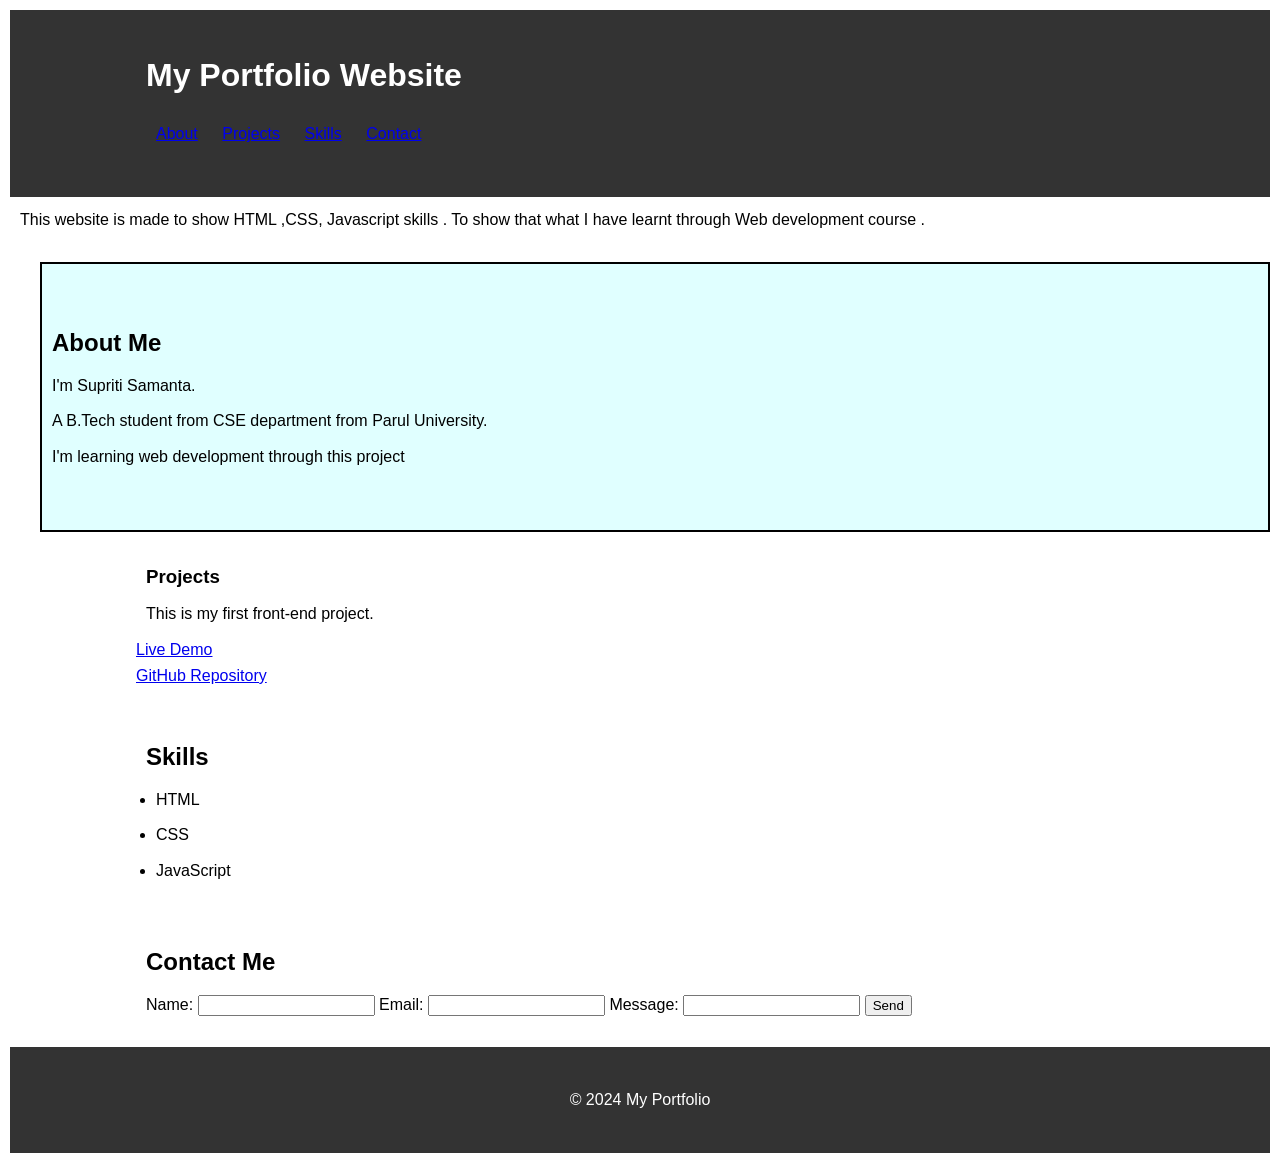
<file: Project1.html>
<!DOCTYPE html>
<html lang="en">
<head>
    <meta charset="UTF-8">
    <meta name="viewport" content="width=device-width, initial-scale=1.0">
    <title>My Portfolio</title>
    <link rel="stylesheet" href="Project1.css"> 
</head>
<body>
    <header>
        <div class="container">
            <h1>My Portfolio Website</h1>
            <nav>
                <ul>
                    <li><a href="#">About</a></li>
                    <li><a href="#">Projects</a></li>
                    <li><a href="#">Skills</a></li>
                    <li><a href="#">Contact</a></li>
                </ul>
            </nav>
        </div>
    </header>

    <p>This website is made to show HTML ,CSS, Javascript skills . To show that what I have learnt through Web development course .</div></p>

        <div class="container2">
            <h2>About Me</h2>
            <p>I'm Supriti Samanta. </p>
            <p>A B.Tech student from CSE department from Parul University.</p>
            <p>I'm learning web development through this project</p>
        </div>
    
 
    <section id="projects" class="section">
        <div class="container"> 
            <div class="project">
                <h3>Projects</h3>
                <p>This is my first front-end project.</p>
                <a href="#">Live Demo</a> <br>
                <a href="#">GitHub  Repository</a>
            </div>
            
        </div>
    </section>

    <section id="skills" class="section">
        <div class="container">
            <h2>Skills</h2>
            <ul>
                <li>HTML</li>
                <li>CSS</li>
                <li>JavaScript</li>
                
            </ul>
        </div>
    </section>

    <section id="contact" class="section">
        <div class="container">
            <h2>Contact Me</h2>
            <form>
                <label for="name">Name:</label>
                <input type="text" id="name" name="name" required>
                <label for="email">Email:</label>
                <input type="email" id="email" name="email" required>
                <label for="message">Message:</label>
                <input id="message" name="message" required>
                <button type="submit">Send</button>
            </form>
        </div>
    </section>

    <footer>
        <div class="container">
            <p>&copy; 2024 My Portfolio</p>
        </div>
    </footer>

</body> 
</html>
</file>
<file: Project1.css>
body, h1, h2, h3, p, ul, li, form {
    margin: 10px;
    padding:0;
} 

nav ul li{
    display: inline-block;
}

body {
    font-family: Arial, sans-serif;
    line-height: 1.6;
}

.container {
    width: 80%;
    margin: 0 auto;
    padding: 20px 0;
}

header {
    background-color: #333;
    color: #fff;
    padding: 10px 0;
}

.container2 {
    background-color: lightcyan;
    border: 2px solid black;
    margin-left: 30px;
    margin-top: 30px;
    padding: 50px 0;
}

footer {
    background-color: #333;
    color: #fff;
    text-align: center;
    padding: 10px;
}
</file>
